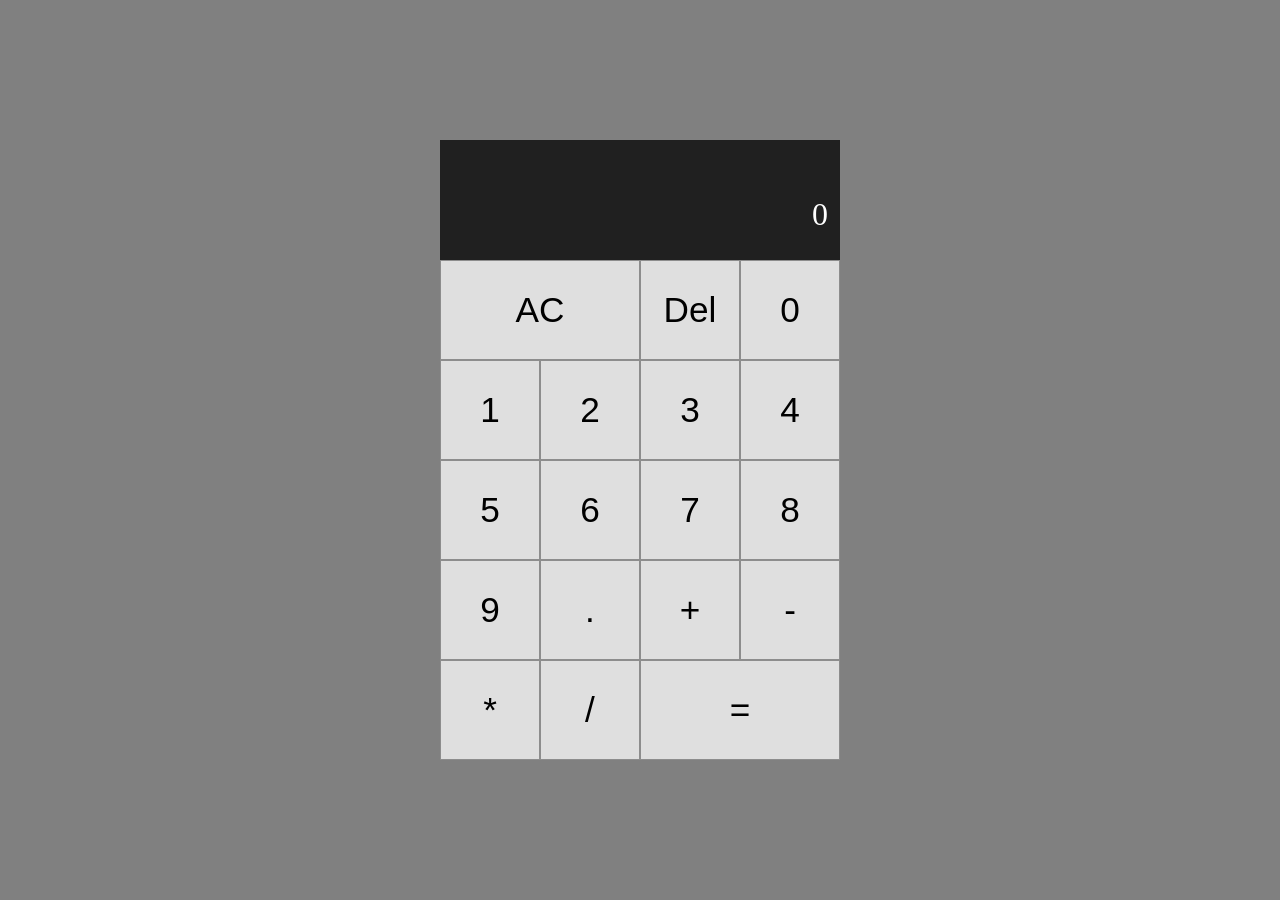
<file: index.html>
<!DOCTYPE html>
<html lang="en">

<head>
    <meta charset="UTF-8">
    <meta name="viewport" content="width=device-width, initial-scale=1.0">
    <title>Calculator</title>
    <link href="styles.css" rel="stylesheet">
    <script src="./script.js" defer></script>
</head>

<body>
    <div class="calc_grid">
        <div class="display">
            <div id="prev_operand" class="prev_operand"></div>
            <div id="result" class="result">0</div>
        </div>
        <button class="two_fields" onclick="clearCalculation()">AC</button>
        <button onclick="onBackspace()">Del</button>
        <button onclick="onNumber(0)">0</button>
        <button onclick="onNumber(1)">1</button>
        <button onclick="onNumber(2)">2</button>
        <button onclick="onNumber(3)">3</button>
        <button onclick="onNumber(4)">4</button>
        <button onclick="onNumber(5)">5</button>
        <button onclick="onNumber(6)">6</button>
        <button onclick="onNumber(7)">7</button>
        <button onclick="onNumber(8)">8</button>
        <button onclick="onNumber(9)">9</button>
        <button onclick="onDecimal()">.</button>
        <button onclick="onOperator('+')">+</button>
        <button onclick="onOperator('-')">-</button>
        <button onclick="onOperator('*')">*</button>
        <button onclick="onOperator('/')">/</button>
        <button class="two_fields" onclick="operate()">=</button>

    </div>
</body>

</html>
</file>
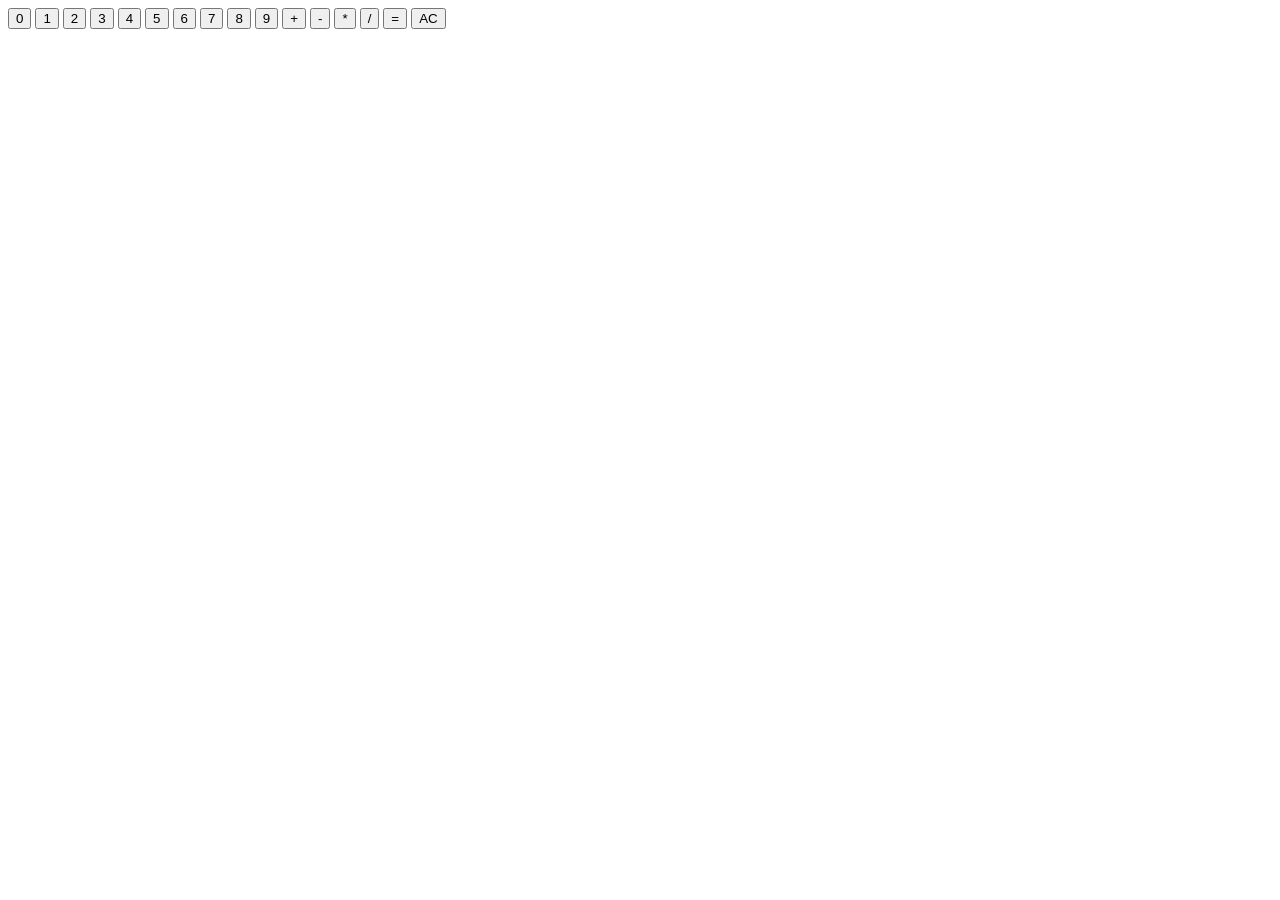
<file: calculator.html>
<!DOCTYPE html>
<html lang="en">

<head>
    <meta charset="UTF-8">
    <meta name="viewport" content="width=device-width, initial-scale=1.0">
    <title>Rock-Paper-Scissors</title>
    <script src="calculator.js" defer></script>
</head>

<body>
    <button onclick="onNumber(0)">0</button>
    <button onclick="onNumber(1)">1</button>
    <button onclick="onNumber(2)">2</button>
    <button onclick="onNumber(3)">3</button>
    <button onclick="onNumber(4)">4</button>
    <button onclick="onNumber(5)">5</button>
    <button onclick="onNumber(6)">6</button>
    <button onclick="onNumber(7)">7</button>
    <button onclick="onNumber(8)">8</button>
    <button onclick="onNumber(9)">9</button>


    <button onclick="onOperator('+')">+</button>
    <button onclick="onOperator('-')">-</button>
    <button onclick="onOperator('*')">*</button>
    <button onclick="onOperator('/')">/</button>
    <button onclick="operate()">=</button>
    <button onclick="clearCalculation()">AC</button>

    <p id="result"></p>
</body>

</html>
</file>
<file: styles.css>
*,
*::before,
*::after {
  margin: 0;
  padding: 0;
  box-sizing: border-box;
}

body {
  background-color: gray;
}

.calc_grid {
  display: grid;
  justify-content: center;
  align-content: center;
  min-height: 100vh;
  grid-template-columns: repeat(4, 100px);
  grid-template-rows: minmax(120px, auto) repeat(5, 100px);
}

.calc_grid > button {
  cursor: pointer;
  font-size: 2.2rem;
  border: 1px solid rgba(72, 72, 72, 0.54);
  background-color: rgba(255, 255, 255, 0.75);
}

.calc_grid > button:hover {
  background-color: rgba(185, 195, 170, 0.544);
}

.two_fields {
  grid-column: span 2;
}

.display {
  grid-column: 1 / -1;
  word-wrap: break-word;
  word-break: break-all;
  background-color: rgba(0, 0, 0, 0.75);
  display: flex;
  align-items: flex-end;
  justify-content: space-around;
  flex-direction: column;
  padding: 12px;
}

.display .prev_operand {
  color: rgba(255, 255, 255, 0.7);
  font-size: 1.2rem;
}

.display .result {
  color: white;
  font-size: 2rem;
}
</file>
